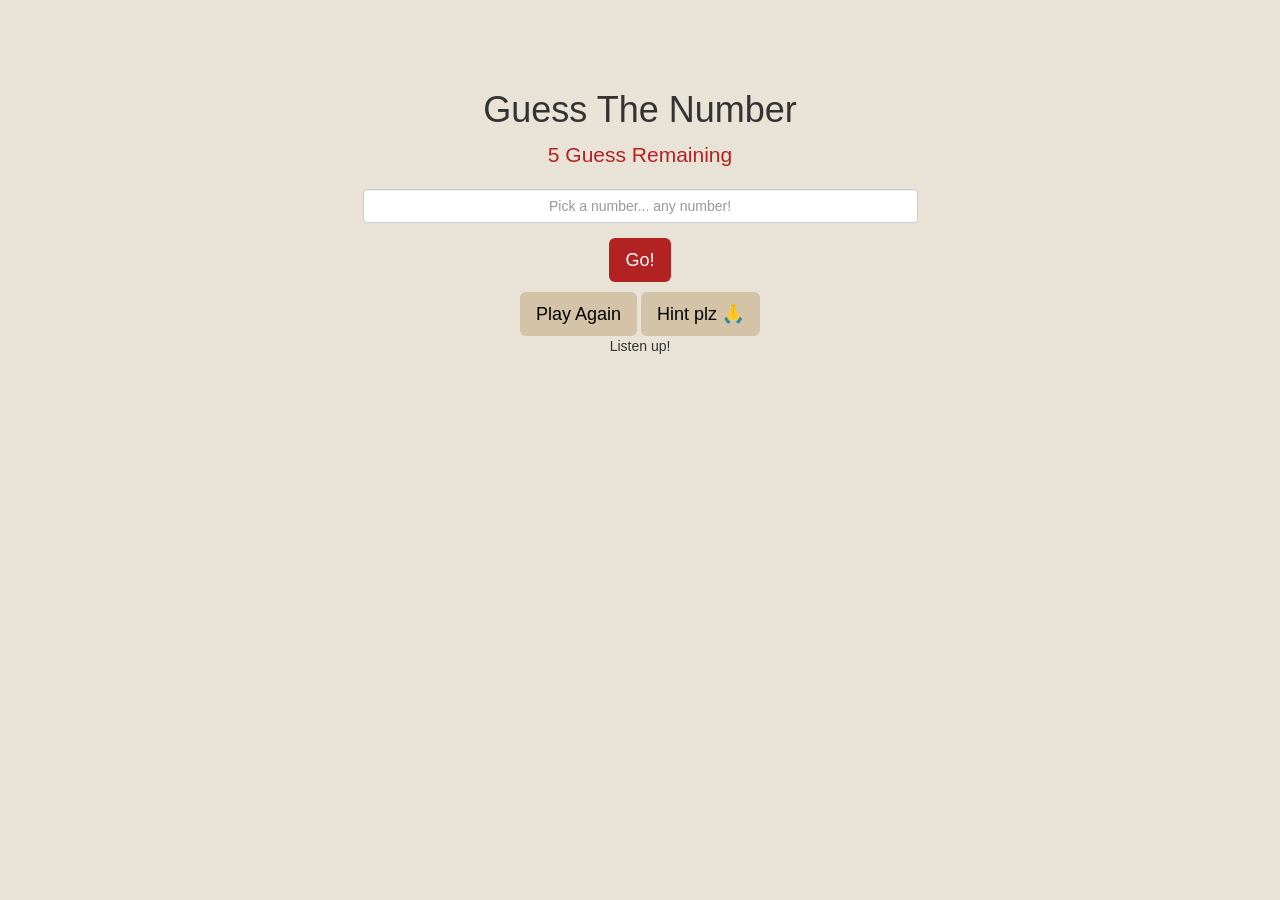
<file: live/index.html>
<!DOCTYPE html>
<html lang="en">

<head>
    <meta charset="UTF-8">
    <meta http-equiv="X-UA-Compatible" content="IE=edge">
    <meta name="viewport" content="width=device-width, initial-scale=1">
    <meta name="Fullstack Guessing Game" content="Fullstack Guessing Game">
    <meta name="author" content="Sergio Gomez">
    <link rel="stylesheet" href="https://maxcdn.bootstrapcdn.com/bootstrap/3.3.6/css/bootstrap.min.css">
    <link rel="stylesheet" href="css/style.css">
    <title>Fullstack Guessing Game</title>
</head>

<body>
    <!-- Navigation -->
    <nav class="navbar navbar-default navbar-fixed-top">
       <div class="logo"></div>
        <div class="container-fluid">
            <div class="navbar-header">
                <button type="button" class="navbar-toggle collapsed" data-toggle="collapse" data-target="#navbar" aria-expanded="false" aria-controls="navbar">
                    <span class="sr-only">Toggle navigation</span>
                    <span class="icon-bar"></span>
                    <span class="icon-bar"></span>
                    <span class="icon-bar"></span>
                </button>
                
            </div>
            <div id="navbar" class="navbar-collapse collapse">

                <ul class="nav navbar-nav navbar-right">
                    
                </ul>
            </div>
            <!--/.nav-collapse -->
        </div>
        <!--/.container-fluid -->
    </nav>

    <!-- Page Content -->
    <div class="container">

        <div class="row">
            <div class="col-lg-12 text-center">
                <h1 id="feedback">Guess The Number</h1>
                <p class="lead">5 Guess Remaining</p>
                <!-- Challenge Form-->
                <section class="row">
                    <form id="playerForm" action="#" autocomplete="off">
                        <fieldset class="form-group col-sm-6 col-sm-offset-3 ">
                            <input class="form-control" id="playerInput" type="text" autocomplete="false" placeholder="Pick a number... any number!">
                        </fieldset>
                    </form>
                </section>
                <section class="row bottom-space">
                        <a type="button" class="btn btn-submit btn-lg" id="checkChallenge" href="#">Go!</a>
                        
                </section>        
                <section class="row">
                    <a type="button" class="btn btn-primary btn-lg" id="runChallenge" href="#">Play Again</a>
                        <a type="button" class="btn btn-primary btn-lg" id="hintPlz" href="#">Hint plz 🙏</a>
                
                </section>
                <section class="row"><div class="hintext">Listen up!</div></section>
                <section class="row"><div class="guesses"></div></section>
                    

            </div>
        </div>
        <!-- /.row -->

    </div>
    <!-- /.container -->

 
   
    <script src="https://ajax.googleapis.com/ajax/libs/jquery/2.2.3/jquery.min.js"></script>
    <script src="https://maxcdn.bootstrapcdn.com/bootstrap/3.3.6/js/bootstrap.min.js"></script>
    <script src="js/script.js"></script>
</body>

</html>
</file>
<file: live/css/style.css>
body {
    padding-top: 70px;
    background-color: #e9e3d7;
/*    color: white;*/
    /* Required padding for .navbar-fixed-top. Remove if using .navbar-static-top. Change if height of navigation changes. */
}
nav, .navbar, .navbar-default {
    background-color: #e9e3d7;
/*    color: white !important;*/
    border: none;
    
}
.logo {
    background-image: url(http://preview.fullstackacademy.com/images/fa-logo@2x.png);
    background-size: cover;
    height: 60px;
    width: 200px;
    float: left;
}
p, a {
/*    color: white !important;*/
}

.btn-submit {
    color: white !important;
    border: none !important;
    background-color: firebrick !important;
}
.btn-submit:hover {
    color: #eadddd !important;
    border: none !important;
    background-color: firebrick !important;
}

.btn-primary {
    color: black !important;
    border: none !important;
    background: none #d4c3a7 !important;
}
.btn-primary:hover {
    color: white !important;
    border: none !important;
    background: none #54685c !important;
}

float-right{
    float: right;
}
input {
    text-align: center;
    width: 300px;
    height: 200px;
}
.challengeLabel {
    font-size: 75px
}

.lead {
    color: firebrick;
}

.bottom-space {
    padding-bottom: 10px;
}
</file>
